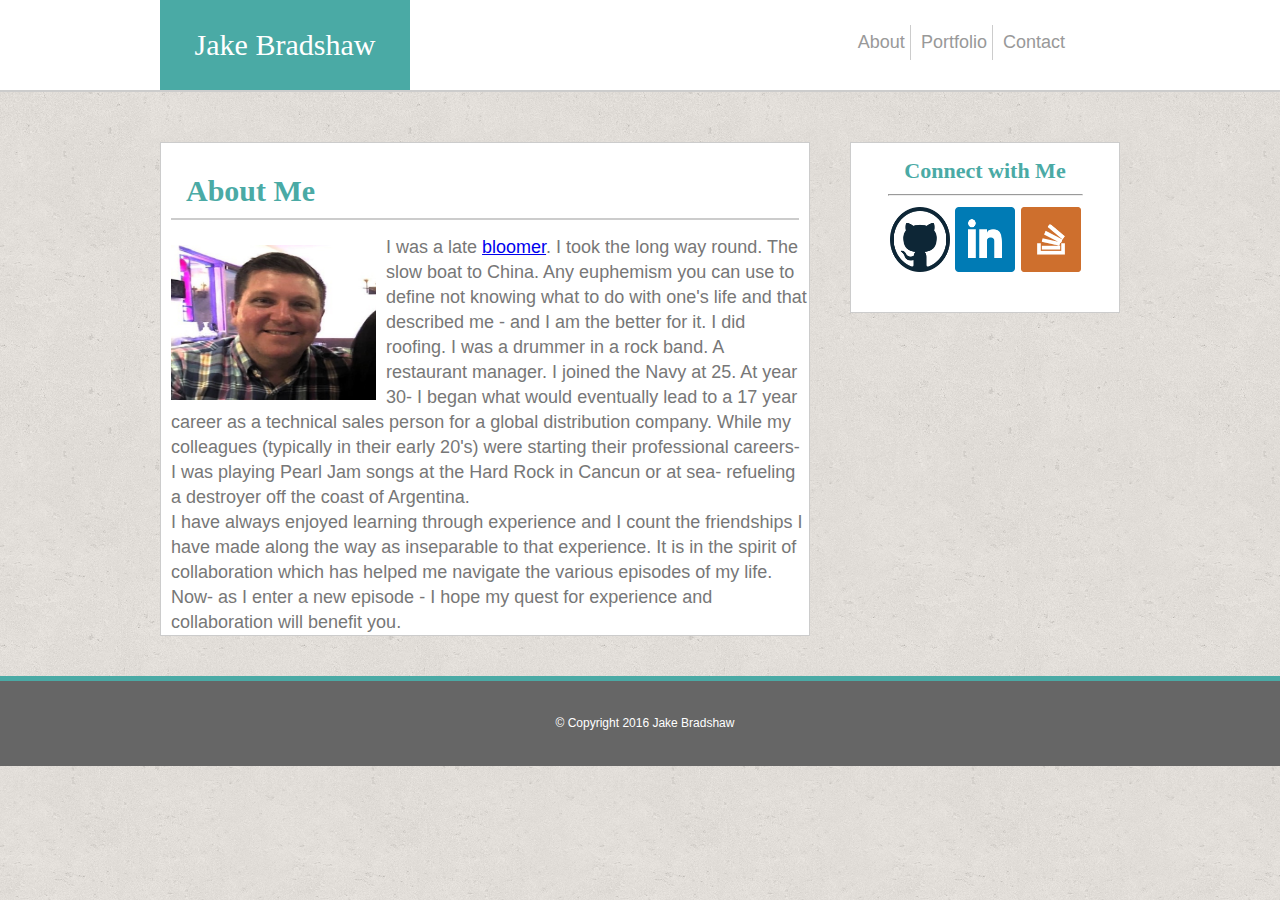
<file: index.html>
<!DOCTYPE html>
<html>
<head>

	<title>Basic Portfolio</title>
	<meta name="viewport" content="width=device-width, initial-scale=1.0">
	<link rel="stylesheet" type="text/css" href="css/reset.css">
	<link rel="stylesheet" type="text/css" href="css/style.css">
	
	  <!--the style tag is to wrap bio text around pic-->
	<style>
		.TextWrap {
		float: left;
		margin: 10px;
		}
	</style>
</head>
<body>
<!--the header creates the top banner with my name and intra site links-->
	<div id="header">
<!--the container holds my name and the nav boxes-->
		<div class="container">
	
			<a href="index.html" id="name">Jake Bradshaw</a>
<!--the nav holds the intra site links to each page-->
			<div class="nav">
				<ul>
					<li><a href="index.html">About</a></li>
					<li><a href="portfolio.html">Portfolio</a></li>
					<li id="last-line"><a href="contact.html">Contact</a></li>

				</ul>

			</div>	
		</div>
	</div>	
	
	<!--bio is the main section with the paragraph and git, linked and stack links-->
	
<div id="big-container" class="container">
<!--bio-container holds my pic and bio-->
	<div class="bio-container">

		<h1>About Me</h1>		

<!--added the textwrap style for wrapping-->
		
		<img src= "images/IMG_0695.jpg" class="TextWrap"  alt="my picture" width="205" height="155">
		
		<p>I was a late <a href="http://www.huffingtonpost.com/2013/02/08/7-reasons-its-ok-to-be-a-_n_2637980.html?slideshow=true#gallery/279331/0" target="_blank">bloomer</a>. I took the long way round. The slow boat to China. Any euphemism you can use to define not knowing what to do with one's life and that described me - and I am the better for it. I did roofing. I was a drummer in a rock band. A restaurant manager. I joined the Navy at 25. At year 30- I began what would eventually lead to a 17 year career as a technical sales person for a global distribution company. While my colleagues (typically in their early 20's) were starting their professional careers- I was playing Pearl Jam songs at the Hard Rock in Cancun or at sea- refueling a destroyer off the coast of Argentina.</p>
		<p> I have always enjoyed learning through experience and I count the friendships I have made along the way as inseparable to that experience. It is in the spirit of collaboration which has helped me navigate the various episodes of my life.  Now- as I enter a new episode - I hope my quest for experience and collaboration will benefit you.</p>
	</div>
<!--sidebar section with the social media business icon links.-->
	
		<div class="sidebar">
		
			<div id="connect">
				<h2>Connect with Me</h2>
				<hr width="195px">
						
			<a href="https://github.com/jbradshaw4" target="_blank"><img src="images/github-128.png" alt "github icon" width="60" height="65"></a>
		
			<a href="https://www.linkedin.com/profile/preview?trk=prof-0-sb-preview-primary-button&locale=en_US" target="_blank"><img src="images/square-linkedin-128.png" alt "linkedin icon" width="60" height="65"></a>

			<a href="http://stackexchange.com/users/9545111/jake" target="_blank"><img src="images/stackoverflow-square-social-media-128.png" alt "stackoverflow icon" width="60" height="65"></a>
			</div>
		</div>	
		   
		
	
</div>		
		<div id="footer">
			<p>© Copyright 2016 Jake Bradshaw</p>
		</div>

</body>	
		
</html>
</file>
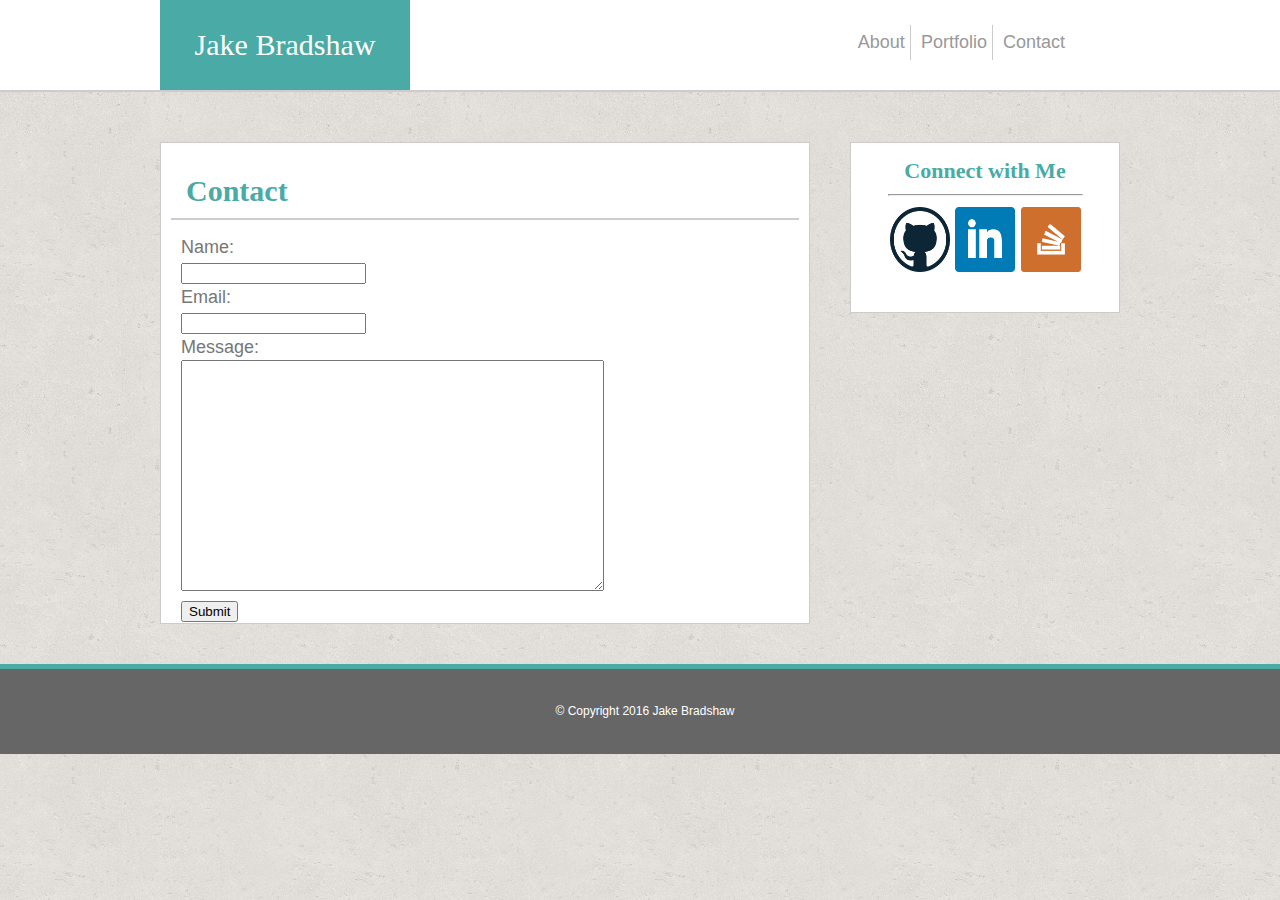
<file: contact.html>
<!DOCTYPE html>
<html>
<head>
	<title>Basic Portfolio</title>
	<meta name="viewport" content="width=device-width, initial-scale=1.0">
	<link rel="stylesheet" type="text/css" href="css/reset.css">
	<link rel="stylesheet" type="text/css" href="css/style.css">
	
	<!--the style tag is to wrap bio text around pic-->
	<style>
		.TextWrap {
		float: left;
		margin: 10px;
		}
	</style>
</head>
<body>
<!--the header creates the top banner with my name and intra site links-->
<!--the header creates the top banner with my name and intra site links-->
	<div id="header">
<!--the container holds my name and the nav boxes-->
		<div class="container">
	
			<a href="index.html" id="name">Jake Bradshaw</a>
<!--the nav holds the intra site links to each page-->
			<div class="nav">
				<ul>
					<li><a href="index.html">About</a></li>
					<li><a href="portfolio.html">Portfolio</a></li>
					<li id="last-line"><a href="contact.html">Contact</a></li>

				</ul>

			</div>	
		</div>
	</div>	
<!--bio is the main section with the paragraph and git, linked and stack links-->
	
<div id="big-container" class="container">
	<div class="bio-container">
		<h1>Contact</h1>
		 
			<form action="form-to-email.php" method="post" name="jbradshaw4@cfl.rr.com" name="submit">
				Name:<br>
				<input type="text" name="name" value="">
				<br>
				Email:<br>
				<input type="text" name="email" value="">
				<br>
				Message:<br>
			</form>	

				<textarea rows="15" cols="50" name="comment" form="usrform"></textarea>
			<form action="form-to-email.php" method="post" name="jbradshaw4@cfl.rr.com" name="submit">	
				<input type="submit" name="message" value="Submit">
			</form>		
				
	</div>
<!--sidebar section with the social media business icon links.-->
	<div class="sidebar">
		
			<div id="connect">
				<h2>Connect with Me</h2>
				<hr width="195px">
						
			<a href="https://github.com/jbradshaw4" target="_blank"><img src="images/github-128.png" alt "github icon" width="60" height="65"></a>
		
			<a href="https://www.linkedin.com/profile/preview?trk=prof-0-sb-preview-primary-button&locale=en_US" target="_blank"><img src="images/square-linkedin-128.png" alt "linkedin icon" width="60" height="65"></a>

			<a href="http://stackexchange.com/users/9545111/jake" target="_blank"><img src="images/stackoverflow-square-social-media-128.png" alt "stackoverflow icon" width="60" height="65"></a>
			</div>
		</div>	
</div>	
		
			
		<div id="footer">
			<p>© Copyright 2016 Jake Bradshaw</p>
		</div>


</body>	
		
</html>
</file>
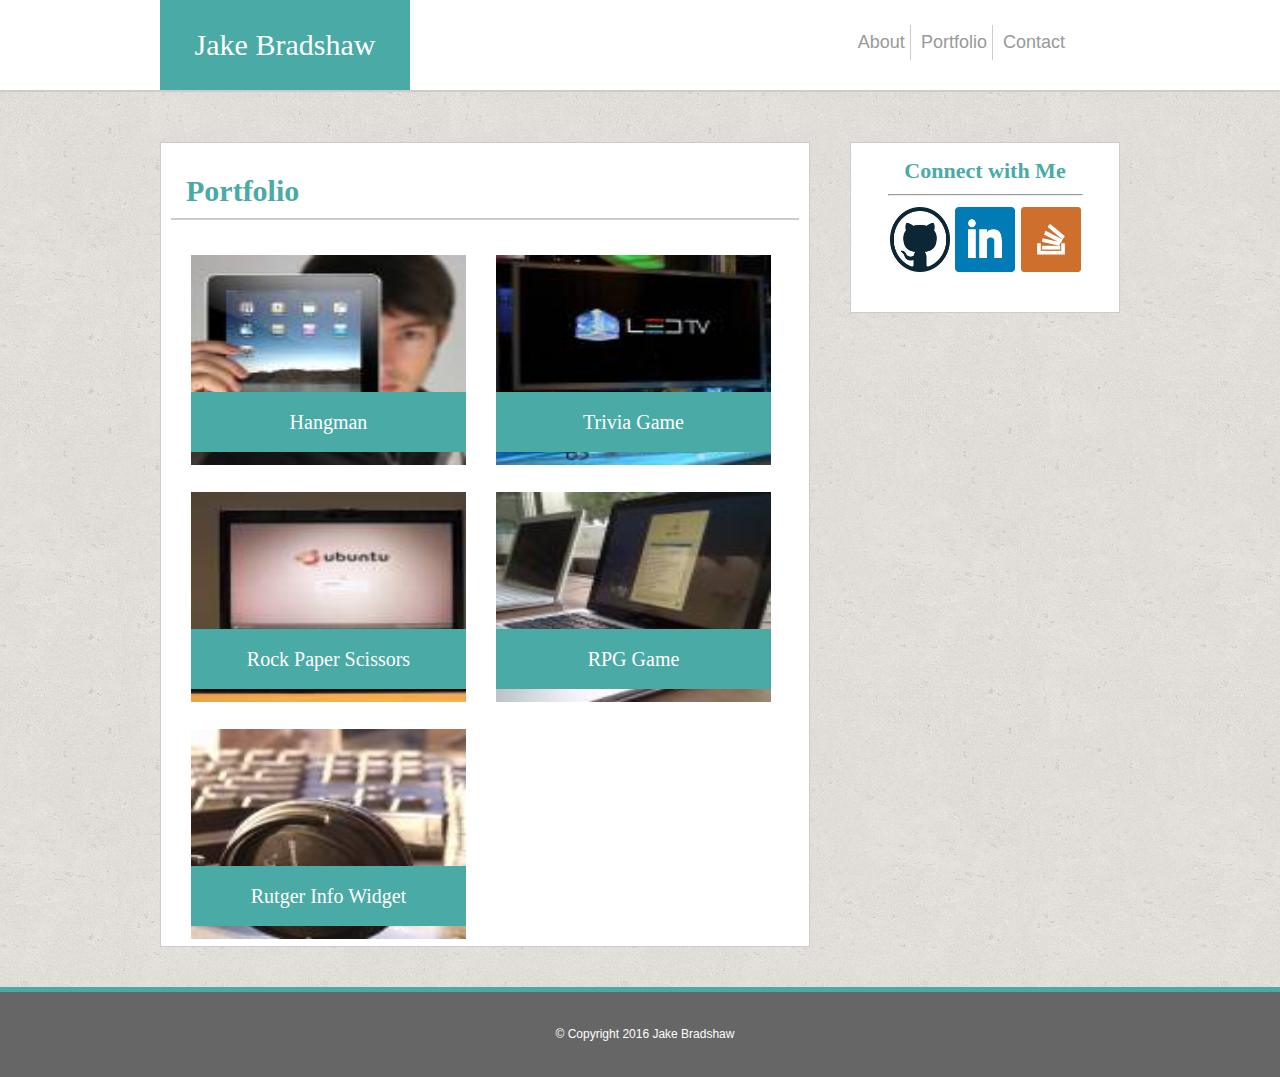
<file: portfolio.html>
<!DOCTYPE html>
<html>
<head>
	<title>Basic Portfolio</title>
	<meta name="viewport" content="width=device-width, initial-scale=1.0">
	<link rel="stylesheet" type="text/css" href="css/reset.css">
	<link rel="stylesheet" type="text/css" href="css/style.css">
	
	<!--the style tag is to wrap bio text around pic-->
	<style>
		.TextWrap {
		float: left;
		margin: 10px;
		}
	</style>
</head>
<body>
<!--the header creates the top banner with my name and intra site links-->
	<div id="header">
<!--the container holds my name and the nav boxes-->
		<div class="container">
	
			<a href="index.html" id="name">Jake Bradshaw</a>
<!--the nav holds the intra site links to each page-->
			<div class="nav">
				<ul>
					<li><a href="index.html">About</a></li>
					<li><a href="portfolio.html">Portfolio</a></li>
					<li id="last-line"><a href="contact.html">Contact</a></li>

				</ul>

			</div>	
		</div>
	</div>	
	
<!--this will hold the portfolio gallery-->
	
<div id="big-container" class="container">
	<div class="bio-container">
		<h1>Portfolio</h1>
		
	
		<div class="gallery">
			<img src= "images/Rego.jpeg" alt "hangman" width="275" height="210">
			<h3>Hangman</h3>		
		</div>

		<div class="gallery">
			<img src= "images/TV.jpeg" alt "triva game" width="275" height="210">
			<h3>Trivia Game</h3>		
		</div>

		<div class="gallery">
			<img src= "images/Ubuntu.jpeg" alt "rock paper scissors" width="275" height="210">
			<h3>Rock Paper Scissors</h3>		
		</div>

		<div class="gallery">
			<img src= "images/laptop.jpeg" alt "rpg game" width="275" height="210">
			<h3>RPG Game</h3>		
		</div>

		<div class="gallery">
			<img src= "images/Headset.jpeg" alt "rutger info widget" width="275" height="210">
			<h3>Rutger Info Widget</h3>		
		</div>
		
	</div>
<!--sidebar section with the social media business icon links.-->
	
		<div class="sidebar">
		
			<div id="connect">
				<h2>Connect with Me</h2>
				<hr width="195px">
						
			<a href="https://github.com/jbradshaw4" target="_blank"><img src="images/github-128.png" alt "github icon" width="60" height="65"></a>
		
			<a href="https://www.linkedin.com/profile/preview?trk=prof-0-sb-preview-primary-button&locale=en_US" target="_blank"><img src="images/square-linkedin-128.png" alt "linkedin icon" width="60" height="65"></a>

			<a href="http://stackexchange.com/users/9545111/jake" target="_blank"><img src="images/stackoverflow-square-social-media-128.png" alt "stackoverflow icon" width="60" height="65"></a>
			</div>
		</div>	
</div>	
		
		<div id="footer">
			<p>© Copyright 2016 Jake Bradshaw</p>
		</div>

</body>	
		
</html>
</file>
<file: css/style.css>
* {
	box-sizing: border-box;
}

body {
	font-size: 18px;
	font-family: 'Arial','Helvetica Neue',Helvetica,sans-serif;
	color: #777777;
	line-height: 25px;
	background-image: url(../images/cork-wallet.png);


	
}
/* this standardizes all containers in html*/
.container {
	width: 100%;
	max-width: 960px;
	margin: 0 auto;
	clear: both;
}

#header {
	background: #ffffff;
	overflow: auto;
	border-bottom: 2px solid #cccccc;
}
/*my name in the header*/
#name {
	width: 250px;
	height: 90px;
	background: #4aaaa5;
	float: left;
	font-family: 'Georgia',Times,Times New Roman,serif;
	line-height: 90px;
	color: #ffffff;
	font-size: 30px;
	text-decoration: none;
	text-align: center;
}
/*about portfolio contact nav portion*/
.nav{
	float: right;
	margin-top: 25px;
	padding-right: 50px;
	height: 25px;	
}
/*this enabled me to line the nav links properly*/
.nav a {
	color: #999999;
	display: inline-block;
	text-decoration: none;
}
/*I had to style the vertical lines separating the nav links*/
li{display: inline-block;
	border-right: 1px solid #cccccc;
	padding: 5px;
}
/*this removes the last border-right*/
#last-line {
	border-right: none;
}
/*this container houses the bio container and sidebar (bio/portfolio
/connect/contact boxes*/
#big-container {

	margin-top: 50px;
}
/*this is specifc to the bio/portolio/contact container*/
.bio-container {
	width: 650px;
	background: #ffffff;
	float: left;
	border: 1px solid #cccccc;
	margin-bottom: 40px;
	
}
p{	margin-left: 10px;
	
}
/*this styles all the h1 tags- About Me- Portfolio- Contact*/
h1{
	color: #4aaaa5;
	font-size: 30px;
	font-family: 'Georgia',Times,Times New Roman,serif;
	margin: 20px 10px 15px 10px;
	font-weight: 700;
	border-bottom: 2px solid #cccccc;
	padding: 15px;
}



#connect{ 
	margin-top: 15px;
	margin-bottom: 35px;
	text-align: center;
	color: #4aaaa5;
	font-size: 22px;
	font-weight: 700;
	font-family: 'Georgia',Times,Times New Roman,serif;


}

.sidebar   {
	margin-left: 5px;
	width: 270px;
	background: #ffffff;
	float: right;
	border: 1px solid #cccccc;
}
.gallery {
	margin-left: 30px;
	margin-top: 20px;
	margin: 20 0 25;
	float: left;
	overflow: auto;
	position: relative;
}


}
.gallery img {
	width: 100%;
	border: 0 none;
	opacity: .8;
}

h3 {
	background: #4aaaa5;
	font-family: 'Georgia',Times,Times New Roman,serif;
	color: #ffffff;
	font-size: 20px;
	text-decoration: none;
	text-align: center;
	line-height: 30px;
	padding: 10px;
}
.gallery h3 {
	border: bottom;
	position: absolute;
	width: 100%;
	bottom: 20px;
	padding: 15px;
	font-weight: 300;
}

form,textarea{
	margin-left: 20px;
}

#footer{
	padding:30px;
	color: #ffffff;
	text-align: center;
	font-size: 12px;
	width: 100%;
	height: 90px;
	background: #666666;
	overflow: auto;
	border-top: 5px solid #4aaaa5;
}

@media screen and (max-width: 980px) {
     #name {  
      margin-left: 82px;
    }
 
    .bio-container {
      width: 50%;
      margin: 0 40px 0 82px;
    }
    
    .sidebar {
      margin-right: 20px;
      width: 29%;

    }
 

}


@media screen and (max-width: 768px){

 	#name {  
      margin-left: 82px;
    }
 
	.nav {
      margin-right: 100px;
    }


	.bio-container {
      width: 85%;
      margin-top:20px;
      margin-left: 53px;
      margin-bottom: 20px;

    }
    
	.sidebar {
      width: 100%;
      margin-top: 20px;
     margin-right: 63px;
    }

}

@media screen and (max-width: 640px) {
     
    #name {
      width:100%;
      margin-left: 0px;
      margin-bottom: 30px;
    }

    .nav {
      width: 100%;
      text-align: center;
      margin-bottom: 10px;
      margin-top: -20px;
    }

    .gallery {
      width: 100%;
    }


    .bio-container {
      width: 100%;
      margin: 0%;
      margin-top: -5%;
    }
    
    .sidebar {
      width: 100%;
      margin-right: auto;
      margin-bottom: 20px;
    }
    #connect {
    	margin-right: 65%
    }

    h1 {
      text-align: left;
    }

    ul {
    	margin-left: 45%;

    }
    


    #footer { 
    text-align: center; 
   
  	}

}
</file>
